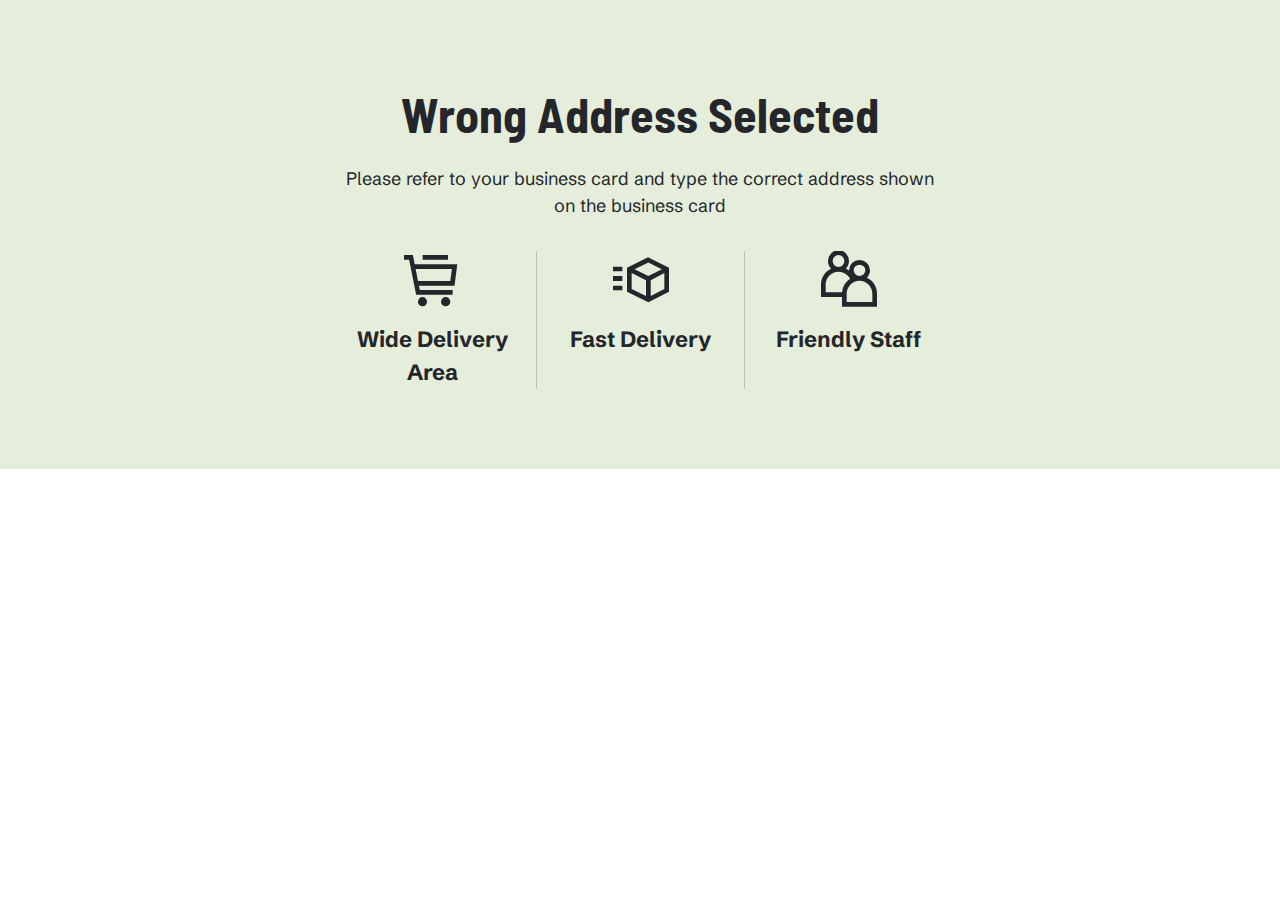
<file: page1.html>
<!DOCTYPE html>
<html  >
<head>
  
  <meta charset="UTF-8">
  <meta http-equiv="X-UA-Compatible" content="IE=edge">
  
  <meta name="viewport" content="width=device-width, initial-scale=1, minimum-scale=1">
  <link rel="shortcut icon" href="assets/images/logo5.png" type="image/x-icon">
  <meta name="description" content="">
  
  
  <title>Wrong Address</title>
  <link rel="stylesheet" href="assets/web/assets/mobirise-icons2/mobirise2.css">
  <link rel="stylesheet" href="assets/bootstrap/css/bootstrap.min.css">
  <link rel="stylesheet" href="assets/bootstrap/css/bootstrap-grid.min.css">
  <link rel="stylesheet" href="assets/bootstrap/css/bootstrap-reboot.min.css">
  <link rel="stylesheet" href="assets/popup-overlay-plugin/style.css">
      <link rel="stylesheet" href="assets/theme/css/style.css">
  <link rel="preload" href="https://fonts.googleapis.com/css?family=Barlow+Semi+Condensed:100,100i,200,200i,300,300i,400,400i,500,500i,600,600i,700,700i,800,800i,900,900i&display=swap" as="style" onload="this.onload=null;this.rel='stylesheet'">
  <noscript><link rel="stylesheet" href="https://fonts.googleapis.com/css?family=Barlow+Semi+Condensed:100,100i,200,200i,300,300i,400,400i,500,500i,600,600i,700,700i,800,800i,900,900i&display=swap"></noscript>
  <link rel="preload" href="https://fonts.googleapis.com/css?family=Schibsted+Grotesk:400,500,600,700,800,900,400i,500i,600i,700i,800i,900i&display=swap" as="style" onload="this.onload=null;this.rel='stylesheet'">
  <noscript><link rel="stylesheet" href="https://fonts.googleapis.com/css?family=Schibsted+Grotesk:400,500,600,700,800,900,400i,500i,600i,700i,800i,900i&display=swap"></noscript>
  <link rel="preload" as="style" href="assets/mobirise/css/mbr-additional.css"><link rel="stylesheet" href="assets/mobirise/css/mbr-additional.css" type="text/css">

  
  
  
</head>
<body>
  
  <section data-bs-version="5.1" class="features2 shopm5 cid-tUQjmRnJy4" id="afeatures2-7">
    

    
    
    <div class="container-fluid">
        <div class="row justify-content-center">
            <div class="col-text">
                
                <h5 class="mbr-section-subtitle mbr-fonts-style align-center mb-0 mb-0 display-2"><strong>Wrong Address Selected</strong></h5>
                <p class="mbr-text mbr-fonts-style align-center mb-0 mb-0 display-7">
                    Please refer to your business card and type the correct address shown on the business card</p>
                <div class="cards row justify-content-center">
                    <div class="card col-12 col-lg-4">
                        <div class="card-wrapper">
                            <div class="iconfont-wrapper">
                                <span class="mbr-iconfont mobi-mbri-cart-full mobi-mbri"></span>
                            </div>
                            <h5 class="card-title mbr-fonts-style align-center mb-0 display-4"><strong>Wide Delivery Area</strong></h5>
                        </div>
                    </div>
                    <div class="card col-12 col-lg-4">
                        <div class="card-wrapper">
                            <div class="iconfont-wrapper">
                                <span class="mbr-iconfont mobi-mbri-delivery mobi-mbri"></span>
                            </div>
                            <h5 class="card-title mbr-fonts-style align-center mb-0 display-4"><strong>Fast Delivery</strong>
                            </h5>
                        </div>
                    </div>
                    <div class="card col-12 col-lg-4">
                        <div class="card-wrapper">
                            <div class="iconfont-wrapper">
                                <span class="mbr-iconfont mobi-mbri-users mobi-mbri"></span>
                            </div>
                            <h5 class="card-title mbr-fonts-style align-center mb-0 display-4"><strong>Friendly Staff</strong>
                            </h5>
                        </div>
                    </div>
                </div>
            </div>
        </div>

    </div>
</section>


<script src="assets/bootstrap/js/bootstrap.bundle.min.js"></script>
  <script src="assets/smoothscroll/smooth-scroll.js"></script>
  <script src="assets/ytplayer/index.js"></script>
          <script src="assets/theme/js/script.js"></script>
    
  
</body>
</html>
</file>
<file: assets/web/assets/mobirise-icons2/mobirise2.css>
@font-face {
  font-family: 'Moririse2';
  font-display: swap;
  src:  url('mobirise2.eot?f2bix4');
  src:  url('mobirise2.eot?f2bix4#iefix') format('embedded-opentype'),
    url('mobirise2.ttf?f2bix4') format('truetype'),
    url('mobirise2.woff?f2bix4') format('woff'),
    url('mobirise2.svg?f2bix4#mobirise2') format('svg');
  font-weight: normal;
  font-style: normal;
}

[class^="mobi-"], [class*=" mobi-"] {
  /* use !important to prevent issues with browser extensions that change fonts */
  font-family: 'Moririse2' !important;
  speak: none;
  font-style: normal;
  font-weight: normal;
  font-variant: normal;
  text-transform: none;
  line-height: 1;

  /* Better Font Rendering =========== */
  -webkit-font-smoothing: antialiased;
  -moz-osx-font-smoothing: grayscale;
}

.mobi-mbri-add-submenu:before {
  content: "\e900";
}
.mobi-mbri-alert:before {
  content: "\e901";
}
.mobi-mbri-align-center:before {
  content: "\e902";
}
.mobi-mbri-align-justify:before {
  content: "\e903";
}
.mobi-mbri-align-left:before {
  content: "\e904";
}
.mobi-mbri-align-right:before {
  content: "\e905";
}
.mobi-mbri-android:before {
  content: "\e906";
}
.mobi-mbri-apple:before {
  content: "\e907";
}
.mobi-mbri-arrow-down:before {
  content: "\e908";
}
.mobi-mbri-arrow-next:before {
  content: "\e909";
}
.mobi-mbri-arrow-prev:before {
  content: "\e90a";
}
.mobi-mbri-arrow-up:before {
  content: "\e90b";
}
.mobi-mbri-bold:before {
  content: "\e90c";
}
.mobi-mbri-bookmark:before {
  content: "\e90d";
}
.mobi-mbri-bootstrap:before {
  content: "\e90e";
}
.mobi-mbri-briefcase:before {
  content: "\e90f";
}
.mobi-mbri-browse:before {
  content: "\e910";
}
.mobi-mbri-bulleted-list:before {
  content: "\e911";
}
.mobi-mbri-calendar:before {
  content: "\e912";
}
.mobi-mbri-camera:before {
  content: "\e913";
}
.mobi-mbri-cart-add:before {
  content: "\e914";
}
.mobi-mbri-cart-full:before {
  content: "\e915";
}
.mobi-mbri-cash:before {
  content: "\e916";
}
.mobi-mbri-change-style:before {
  content: "\e917";
}
.mobi-mbri-chat:before {
  content: "\e918";
}
.mobi-mbri-clock:before {
  content: "\e919";
}
.mobi-mbri-close:before {
  content: "\e91a";
}
.mobi-mbri-cloud:before {
  content: "\e91b";
}
.mobi-mbri-code:before {
  content: "\e91c";
}
.mobi-mbri-contact-form:before {
  content: "\e91d";
}
.mobi-mbri-credit-card:before {
  content: "\e91e";
}
.mobi-mbri-cursor-click:before {
  content: "\e91f";
}
.mobi-mbri-cust-feedback:before {
  content: "\e920";
}
.mobi-mbri-database:before {
  content: "\e921";
}
.mobi-mbri-delivery:before {
  content: "\e922";
}
.mobi-mbri-desktop:before {
  content: "\e923";
}
.mobi-mbri-devices:before {
  content: "\e924";
}
.mobi-mbri-down:before {
  content: "\e925";
}
.mobi-mbri-download-2:before {
  content: "\e926";
}
.mobi-mbri-download:before {
  content: "\e927";
}
.mobi-mbri-drag-n-drop-2:before {
  content: "\e928";
}
.mobi-mbri-drag-n-drop:before {
  content: "\e929";
}
.mobi-mbri-edit-2:before {
  content: "\e92a";
}
.mobi-mbri-edit:before {
  content: "\e92b";
}
.mobi-mbri-error:before {
  content: "\e92c";
}
.mobi-mbri-extension:before {
  content: "\e92d";
}
.mobi-mbri-features:before {
  content: "\e92e";
}
.mobi-mbri-file:before {
  content: "\e92f";
}
.mobi-mbri-flag:before {
  content: "\e930";
}
.mobi-mbri-folder:before {
  content: "\e931";
}
.mobi-mbri-gift:before {
  content: "\e932";
}
.mobi-mbri-github:before {
  content: "\e933";
}
.mobi-mbri-globe-2:before {
  content: "\e934";
}
.mobi-mbri-globe:before {
  content: "\e935";
}
.mobi-mbri-growing-chart:before {
  content: "\e936";
}
.mobi-mbri-hearth:before {
  content: "\e937";
}
.mobi-mbri-help:before {
  content: "\e938";
}
.mobi-mbri-home:before {
  content: "\e939";
}
.mobi-mbri-hot-cup:before {
  content: "\e93a";
}
.mobi-mbri-idea:before {
  content: "\e93b";
}
.mobi-mbri-image-gallery:before {
  content: "\e93c";
}
.mobi-mbri-image-slider:before {
  content: "\e93d";
}
.mobi-mbri-info:before {
  content: "\e93e";
}
.mobi-mbri-italic:before {
  content: "\e93f";
}
.mobi-mbri-key:before {
  content: "\e940";
}
.mobi-mbri-laptop:before {
  content: "\e941";
}
.mobi-mbri-layers:before {
  content: "\e942";
}
.mobi-mbri-left-right:before {
  content: "\e943";
}
.mobi-mbri-left:before {
  content: "\e944";
}
.mobi-mbri-letter:before {
  content: "\e945";
}
.mobi-mbri-like:before {
  content: "\e946";
}
.mobi-mbri-link:before {
  content: "\e947";
}
.mobi-mbri-lock:before {
  content: "\e948";
}
.mobi-mbri-login:before {
  content: "\e949";
}
.mobi-mbri-logout:before {
  content: "\e94a";
}
.mobi-mbri-magic-stick:before {
  content: "\e94b";
}
.mobi-mbri-map-pin:before {
  content: "\e94c";
}
.mobi-mbri-menu:before {
  content: "\e94d";
}
.mobi-mbri-mobile-2:before {
  content: "\e94e";
}
.mobi-mbri-mobile-horizontal:before {
  content: "\e94f";
}
.mobi-mbri-mobile:before {
  content: "\e950";
}
.mobi-mbri-mobirise:before {
  content: "\e951";
}
.mobi-mbri-more-horizontal:before {
  content: "\e952";
}
.mobi-mbri-more-vertical:before {
  content: "\e953";
}
.mobi-mbri-music:before {
  content: "\e954";
}
.mobi-mbri-new-file:before {
  content: "\e955";
}
.mobi-mbri-numbered-list:before {
  content: "\e956";
}
.mobi-mbri-opened-folder:before {
  content: "\e957";
}
.mobi-mbri-pages:before {
  content: "\e958";
}
.mobi-mbri-paper-plane:before {
  content: "\e959";
}
.mobi-mbri-paperclip:before {
  content: "\e95a";
}
.mobi-mbri-phone:before {
  content: "\e95b";
}
.mobi-mbri-photo:before {
  content: "\e95c";
}
.mobi-mbri-photos:before {
  content: "\e95d";
}
.mobi-mbri-pin:before {
  content: "\e95e";
}
.mobi-mbri-play:before {
  content: "\e95f";
}
.mobi-mbri-plus:before {
  content: "\e960";
}
.mobi-mbri-preview:before {
  content: "\e961";
}
.mobi-mbri-print:before {
  content: "\e962";
}
.mobi-mbri-protect:before {
  content: "\e963";
}
.mobi-mbri-question:before {
  content: "\e964";
}
.mobi-mbri-quote-left:before {
  content: "\e965";
}
.mobi-mbri-quote-right:before {
  content: "\e966";
}
.mobi-mbri-redo:before {
  content: "\e967";
}
.mobi-mbri-refresh:before {
  content: "\e968";
}
.mobi-mbri-responsive-2:before {
  content: "\e969";
}
.mobi-mbri-responsive:before {
  content: "\e96a";
}
.mobi-mbri-right:before {
  content: "\e96b";
}
.mobi-mbri-rocket:before {
  content: "\e96c";
}
.mobi-mbri-sad-face:before {
  content: "\e96d";
}
.mobi-mbri-sale:before {
  content: "\e96e";
}
.mobi-mbri-save:before {
  content: "\e96f";
}
.mobi-mbri-search:before {
  content: "\e970";
}
.mobi-mbri-setting-2:before {
  content: "\e971";
}
.mobi-mbri-setting-3:before {
  content: "\e972";
}
.mobi-mbri-setting:before {
  content: "\e973";
}
.mobi-mbri-share:before {
  content: "\e974";
}
.mobi-mbri-shopping-bag:before {
  content: "\e975";
}
.mobi-mbri-shopping-basket:before {
  content: "\e976";
}
.mobi-mbri-shopping-cart:before {
  content: "\e977";
}
.mobi-mbri-sites:before {
  content: "\e978";
}
.mobi-mbri-smile-face:before {
  content: "\e979";
}
.mobi-mbri-speed:before {
  content: "\e97a";
}
.mobi-mbri-star:before {
  content: "\e97b";
}
.mobi-mbri-success:before {
  content: "\e97c";
}
.mobi-mbri-sun:before {
  content: "\e97d";
}
.mobi-mbri-sun2:before {
  content: "\e97e";
}
.mobi-mbri-tablet-vertical:before {
  content: "\e97f";
}
.mobi-mbri-tablet:before {
  content: "\e980";
}
.mobi-mbri-target:before {
  content: "\e981";
}
.mobi-mbri-timer:before {
  content: "\e982";
}
.mobi-mbri-to-ftp:before {
  content: "\e983";
}
.mobi-mbri-to-local-drive:before {
  content: "\e984";
}
.mobi-mbri-touch-swipe:before {
  content: "\e985";
}
.mobi-mbri-touch:before {
  content: "\e986";
}
.mobi-mbri-trash:before {
  content: "\e987";
}
.mobi-mbri-underline:before {
  content: "\e988";
}
.mobi-mbri-undo:before {
  content: "\e989";
}
.mobi-mbri-unlink:before {
  content: "\e98a";
}
.mobi-mbri-unlock:before {
  content: "\e98b";
}
.mobi-mbri-up-down:before {
  content: "\e98c";
}
.mobi-mbri-up:before {
  content: "\e98d";
}
.mobi-mbri-update:before {
  content: "\e98e";
}
.mobi-mbri-upload-2:before {
  content: "\e98f";
}
.mobi-mbri-upload:before {
  content: "\e990";
}
.mobi-mbri-user-2:before {
  content: "\e991";
}
.mobi-mbri-user:before {
  content: "\e992";
}
.mobi-mbri-users:before {
  content: "\e993";
}
.mobi-mbri-video-play:before {
  content: "\e994";
}
.mobi-mbri-video:before {
  content: "\e995";
}
.mobi-mbri-watch:before {
  content: "\e996";
}
.mobi-mbri-website-theme-2:before {
  content: "\e997";
}
.mobi-mbri-website-theme:before {
  content: "\e998";
}
.mobi-mbri-wifi:before {
  content: "\e999";
}
.mobi-mbri-windows:before {
  content: "\e99a";
}
.mobi-mbri-zoom-in:before {
  content: "\e99b";
}
.mobi-mbri-zoom-out:before {
  content: "\e99c";
}
</file>
<file: assets/popup-overlay-plugin/style.css>
html.is-builder .modal-backdrop.show {
    display: none !important;
}
</file>
<file: assets/theme/css/style.css>
@charset "UTF-8";
section {
  background-color: #ffffff;
}

body {
  font-style: normal;
  line-height: 1.5;
  font-weight: 400;
  color: #232323;
  position: relative;
}

button {
  background-color: transparent;
  border-color: transparent;
}

section,
.container,
.container-fluid {
  position: relative;
  word-wrap: break-word;
}

a.mbr-iconfont:hover {
  text-decoration: none;
}

.article .lead p,
.article .lead ul,
.article .lead ol,
.article .lead pre,
.article .lead blockquote {
  margin-bottom: 0;
}

a {
  font-style: normal;
  font-weight: 400;
  cursor: pointer;
}
a, a:hover {
  text-decoration: none;
}

.mbr-section-title {
  font-style: normal;
  line-height: 1.3;
}

.mbr-section-subtitle {
  line-height: 1.3;
}

.mbr-text {
  font-style: normal;
  line-height: 1.7;
}

h1,
h2,
h3,
h4,
h5,
h6,
.display-1,
.display-2,
.display-4,
.display-5,
.display-7,
span,
p,
a {
  line-height: 1;
  word-break: break-word;
  word-wrap: break-word;
  font-weight: 400;
}

b,
strong {
  font-weight: bold;
}

input:-webkit-autofill, input:-webkit-autofill:hover, input:-webkit-autofill:focus, input:-webkit-autofill:active {
  transition-delay: 9999s;
  -webkit-transition-property: background-color, color;
  transition-property: background-color, color;
}

textarea[type=hidden] {
  display: none;
}

section {
  background-position: 50% 50%;
  background-repeat: no-repeat;
  background-size: cover;
}
section .mbr-background-video,
section .mbr-background-video-preview {
  position: absolute;
  bottom: 0;
  left: 0;
  right: 0;
  top: 0;
}

.hidden {
  visibility: hidden;
}

.mbr-z-index20 {
  z-index: 20;
}

/*! Base colors */
.mbr-white {
  color: #ffffff;
}

.mbr-black {
  color: #111111;
}

.mbr-bg-white {
  background-color: #ffffff;
}

.mbr-bg-black {
  background-color: #000000;
}

/*! Text-aligns */
.align-left {
  text-align: left;
}

.align-center {
  text-align: center;
}

.align-right {
  text-align: right;
}

/*! Font-weight  */
.mbr-light {
  font-weight: 300;
}

.mbr-regular {
  font-weight: 400;
}

.mbr-semibold {
  font-weight: 500;
}

.mbr-bold {
  font-weight: 700;
}

/*! Media  */
.media-content {
  flex-basis: 100%;
}

.media-container-row {
  display: flex;
  flex-direction: row;
  flex-wrap: wrap;
  justify-content: center;
  align-content: center;
  align-items: start;
}
.media-container-row .media-size-item {
  width: 400px;
}

.media-container-column {
  display: flex;
  flex-direction: column;
  flex-wrap: wrap;
  justify-content: center;
  align-content: center;
  align-items: stretch;
}
.media-container-column > * {
  width: 100%;
}

@media (min-width: 992px) {
  .media-container-row {
    flex-wrap: nowrap;
  }
}
figure {
  margin-bottom: 0;
  overflow: hidden;
}

figure[mbr-media-size] {
  transition: width 0.1s;
}

img,
iframe {
  display: block;
  width: 100%;
}

.card {
  background-color: transparent;
  border: none;
}

.card-box {
  width: 100%;
}

.card-img {
  text-align: center;
  flex-shrink: 0;
  -webkit-flex-shrink: 0;
}

.media {
  max-width: 100%;
  margin: 0 auto;
}

.mbr-figure {
  align-self: center;
}

.media-container > div {
  max-width: 100%;
}

.mbr-figure img,
.card-img img {
  width: 100%;
}

@media (max-width: 991px) {
  .media-size-item {
    width: auto !important;
  }

  .media {
    width: auto;
  }

  .mbr-figure {
    width: 100% !important;
  }
}
/*! Buttons */
.mbr-section-btn {
  margin-left: -0.6rem;
  margin-right: -0.6rem;
  font-size: 0;
}

.btn {
  font-weight: 600;
  border-width: 1px;
  font-style: normal;
  margin: 0.6rem 0.6rem;
  white-space: normal;
  transition: all 0.2s ease-in-out;
  display: inline-flex;
  align-items: center;
  justify-content: center;
  word-break: break-word;
}

.btn-sm {
  font-weight: 600;
  letter-spacing: 0px;
  transition: all 0.3s ease-in-out;
}

.btn-md {
  font-weight: 600;
  letter-spacing: 0px;
  transition: all 0.3s ease-in-out;
}

.btn-lg {
  font-weight: 600;
  letter-spacing: 0px;
  transition: all 0.3s ease-in-out;
}

.btn-form {
  margin: 0;
}
.btn-form:hover {
  cursor: pointer;
}

nav .mbr-section-btn {
  margin-left: 0rem;
  margin-right: 0rem;
}

/*! Btn icon margin */
.btn .mbr-iconfont,
.btn.btn-sm .mbr-iconfont {
  order: 1;
  cursor: pointer;
  margin-left: 0.5rem;
  vertical-align: sub;
}

.btn.btn-md .mbr-iconfont,
.btn.btn-md .mbr-iconfont {
  margin-left: 0.8rem;
}

.mbr-regular {
  font-weight: 400;
}

.mbr-semibold {
  font-weight: 500;
}

.mbr-bold {
  font-weight: 700;
}

[type=submit] {
  -webkit-appearance: none;
}

/*! Full-screen */
.mbr-fullscreen .mbr-overlay {
  min-height: 100vh;
}

.mbr-fullscreen {
  display: flex;
  display: -moz-flex;
  display: -ms-flex;
  display: -o-flex;
  align-items: center;
  min-height: 100vh;
  padding-top: 3rem;
  padding-bottom: 3rem;
}

/*! Map */
.map {
  height: 25rem;
  position: relative;
}
.map iframe {
  width: 100%;
  height: 100%;
}

/*! Scroll to top arrow */
.mbr-arrow-up {
  bottom: 25px;
  right: 90px;
  position: fixed;
  text-align: right;
  z-index: 5000;
  color: #ffffff;
  font-size: 22px;
}

.mbr-arrow-up a {
  background: rgba(0, 0, 0, 0.2);
  border-radius: 50%;
  color: #fff;
  display: inline-block;
  height: 60px;
  width: 60px;
  border: 2px solid #fff;
  outline-style: none !important;
  position: relative;
  text-decoration: none;
  transition: all 0.3s ease-in-out;
  cursor: pointer;
  text-align: center;
}
.mbr-arrow-up a:hover {
  background-color: rgba(0, 0, 0, 0.4);
}
.mbr-arrow-up a i {
  line-height: 60px;
}

.mbr-arrow-up-icon {
  display: block;
  color: #fff;
}

.mbr-arrow-up-icon::before {
  content: "›";
  display: inline-block;
  font-family: serif;
  font-size: 22px;
  line-height: 1;
  font-style: normal;
  position: relative;
  top: 6px;
  left: -4px;
  transform: rotate(-90deg);
}

/*! Arrow Down */
.mbr-arrow {
  position: absolute;
  bottom: 45px;
  left: 50%;
  width: 60px;
  height: 60px;
  cursor: pointer;
  background-color: rgba(80, 80, 80, 0.5);
  border-radius: 50%;
  transform: translateX(-50%);
}
@media (max-width: 767px) {
  .mbr-arrow {
    display: none;
  }
}
.mbr-arrow > a {
  display: inline-block;
  text-decoration: none;
  outline-style: none;
  -webkit-animation: arrowdown 1.7s ease-in-out infinite;
          animation: arrowdown 1.7s ease-in-out infinite;
  color: #ffffff;
}
.mbr-arrow > a > i {
  position: absolute;
  top: -2px;
  left: 15px;
  font-size: 2rem;
}

#scrollToTop a i::before {
  content: "";
  position: absolute;
  display: block;
  border-bottom: 2.5px solid #fff;
  border-left: 2.5px solid #fff;
  width: 27.8%;
  height: 27.8%;
  left: 50%;
  top: 51%;
  transform: translateY(-30%) translateX(-50%) rotate(135deg);
}

@keyframes arrowdown {
  0% {
    transform: translateY(0px);
  }
  50% {
    transform: translateY(-5px);
  }
  100% {
    transform: translateY(0px);
  }
}
@-webkit-keyframes arrowdown {
  0% {
    transform: translateY(0px);
  }
  50% {
    transform: translateY(-5px);
  }
  100% {
    transform: translateY(0px);
  }
}
@media (max-width: 500px) {
  .mbr-arrow-up {
    left: 0;
    right: 0;
    text-align: center;
  }
}
/*Gradients animation*/
@keyframes gradient-animation {
  from {
    background-position: 0% 100%;
    -webkit-animation-timing-function: ease-in-out;
            animation-timing-function: ease-in-out;
  }
  to {
    background-position: 100% 0%;
    -webkit-animation-timing-function: ease-in-out;
            animation-timing-function: ease-in-out;
  }
}
@-webkit-keyframes gradient-animation {
  from {
    background-position: 0% 100%;
    -webkit-animation-timing-function: ease-in-out;
            animation-timing-function: ease-in-out;
  }
  to {
    background-position: 100% 0%;
    -webkit-animation-timing-function: ease-in-out;
            animation-timing-function: ease-in-out;
  }
}
.bg-gradient {
  background-size: 200% 200%;
  animation: gradient-animation 5s infinite alternate;
  -webkit-animation: gradient-animation 5s infinite alternate;
}

.menu .navbar-brand {
  display: -webkit-flex;
}
.menu .navbar-brand span {
  display: flex;
  display: -webkit-flex;
}
.menu .navbar-brand .navbar-caption-wrap {
  display: -webkit-flex;
}
.menu .navbar-brand .navbar-logo img {
  display: -webkit-flex;
  width: auto;
}
@media (min-width: 768px) and (max-width: 991px) {
  .menu .navbar-toggleable-sm .navbar-nav {
    display: -ms-flexbox;
  }
}
@media (max-width: 991px) {
  .menu .navbar-collapse {
    max-height: 93.5vh;
  }
  .menu .navbar-collapse.show {
    overflow: auto;
  }
}
@media (min-width: 992px) {
  .menu .navbar-nav.nav-dropdown {
    display: -webkit-flex;
  }
  .menu .navbar-toggleable-sm .navbar-collapse {
    display: -webkit-flex !important;
  }
  .menu .collapsed .navbar-collapse {
    max-height: 93.5vh;
  }
  .menu .collapsed .navbar-collapse.show {
    overflow: auto;
  }
}
@media (max-width: 767px) {
  .menu .navbar-collapse {
    max-height: 80vh;
  }
}

.nav-link .mbr-iconfont {
  margin-right: 0.5rem;
}

.navbar {
  display: -webkit-flex;
  -webkit-flex-wrap: wrap;
  -webkit-align-items: center;
  -webkit-justify-content: space-between;
}

.navbar-collapse {
  -webkit-flex-basis: 100%;
  -webkit-flex-grow: 1;
  -webkit-align-items: center;
}

.nav-dropdown .link {
  padding: 0.667em 1.667em !important;
  margin: 0 !important;
}

.nav {
  display: -webkit-flex;
  -webkit-flex-wrap: wrap;
}

.row {
  display: -webkit-flex;
  -webkit-flex-wrap: wrap;
}

.justify-content-center {
  -webkit-justify-content: center;
}

.form-inline {
  display: -webkit-flex;
}

.card-wrapper {
  -webkit-flex: 1;
}

.carousel-control {
  z-index: 10;
  display: -webkit-flex;
}

.carousel-controls {
  display: -webkit-flex;
}

.media {
  display: -webkit-flex;
}

.form-group:focus {
  outline: none;
}

.jq-selectbox__select {
  padding: 7px 0;
  position: relative;
}

.jq-selectbox__dropdown {
  overflow: hidden;
  border-radius: 10px;
  position: absolute;
  top: 100%;
  left: 0 !important;
  width: 100% !important;
}

.jq-selectbox__trigger-arrow {
  right: 0;
  transform: translateY(-50%);
}

.jq-selectbox li {
  padding: 1.07em 0.5em;
}

input[type=range] {
  padding-left: 0 !important;
  padding-right: 0 !important;
}

.modal-dialog,
.modal-content {
  height: 100%;
}

.modal-dialog .carousel-inner {
  height: calc(100vh - 1.75rem);
}
@media (max-width: 575px) {
  .modal-dialog .carousel-inner {
    height: calc(100vh - 1rem);
  }
}

.carousel-item {
  text-align: center;
}

.carousel-item img {
  margin: auto;
}

.navbar-toggler {
  align-self: flex-start;
  padding: 0.25rem 0.75rem;
  font-size: 1.25rem;
  line-height: 1;
  background: transparent;
  border: 1px solid transparent;
  border-radius: 0.25rem;
}

.navbar-toggler:focus,
.navbar-toggler:hover {
  text-decoration: none;
  box-shadow: none;
}

.navbar-toggler-icon {
  display: inline-block;
  width: 1.5em;
  height: 1.5em;
  vertical-align: middle;
  content: "";
  background: no-repeat center center;
  background-size: 100% 100%;
}

.navbar-toggler-left {
  position: absolute;
  left: 1rem;
}

.navbar-toggler-right {
  position: absolute;
  right: 1rem;
}

.card-img {
  width: auto;
}

.menu .navbar.collapsed:not(.beta-menu) {
  flex-direction: column;
}

.carousel-item.active,
.carousel-item-next,
.carousel-item-prev {
  display: flex;
}

.note-air-layout .dropup .dropdown-menu,
.note-air-layout .navbar-fixed-bottom .dropdown .dropdown-menu {
  bottom: initial !important;
}

html,
body {
  height: auto;
  min-height: 100vh;
}

.dropup .dropdown-toggle::after {
  display: none;
}

.form-asterisk {
  font-family: initial;
  position: absolute;
  top: -2px;
  font-weight: normal;
}

.form-control-label {
  position: relative;
  cursor: pointer;
  margin-bottom: 0.357em;
  padding: 0;
}

.alert {
  color: #ffffff;
  border-radius: 0;
  border: 0;
  font-size: 1.1rem;
  line-height: 1.5;
  margin-bottom: 1.875rem;
  padding: 1.25rem;
  position: relative;
  text-align: center;
}
.alert.alert-form::after {
  background-color: inherit;
  bottom: -7px;
  content: "";
  display: block;
  height: 14px;
  left: 50%;
  margin-left: -7px;
  position: absolute;
  transform: rotate(45deg);
  width: 14px;
}

.form-control {
  background-color: #ffffff;
  background-clip: border-box;
  color: #232323;
  line-height: 1rem !important;
  height: auto;
  padding: 0.6rem 1.2rem;
  transition: border-color 0.25s ease 0s;
  border: 1px solid transparent !important;
  border-radius: 4px;
  box-shadow: rgba(0, 0, 0, 0.07) 0px 1px 1px 0px, rgba(0, 0, 0, 0.07) 0px 1px 3px 0px, rgba(0, 0, 0, 0.03) 0px 0px 0px 1px;
}
.form-active .form-control:invalid {
  border-color: red;
}

form .row {
  margin-left: -0.6rem;
  margin-right: -0.6rem;
}
form .row [class*=col] {
  padding-left: 0.6rem;
  padding-right: 0.6rem;
}

form .mbr-section-btn {
  margin: 0;
  padding-left: 0.6rem;
  padding-right: 0.6rem;
}

form .btn {
  display: flex;
  padding: 0.6rem 1.2rem;
  margin: 0;
}

form .form-check-input {
  margin-top: 0.5;
}

textarea.form-control {
  line-height: 1.5rem !important;
}

.form-group {
  margin-bottom: 1.2rem;
}

.form-control,
form .btn {
  min-height: 48px;
}

.gdpr-block label span.textGDPR input[name=gdpr] {
  top: 7px;
}

.form-control:focus {
  box-shadow: none;
}

:focus {
  outline: none;
}

.mbr-overlay {
  background-color: #000;
  bottom: 0;
  left: 0;
  opacity: 0.5;
  position: absolute;
  right: 0;
  top: 0;
  z-index: 0;
  pointer-events: none;
}

blockquote {
  font-style: italic;
  padding: 3rem;
  font-size: 1.09rem;
  position: relative;
  border-left: 3px solid;
}

ul,
ol,
pre,
blockquote {
  margin-bottom: 2.3125rem;
}

.mt-4 {
  margin-top: 2rem !important;
}

.mb-4 {
  margin-bottom: 2rem !important;
}

@media (min-width: 992px) {
  .container {
    padding-left: 16px;
    padding-right: 16px;
  }

  .row {
    margin-left: -16px;
    margin-right: -16px;
  }
  .row > [class*=col] {
    padding-left: 16px;
    padding-right: 16px;
  }
}
@media (min-width: 768px) {
  .container-fluid {
    padding-left: 32px;
    padding-right: 32px;
  }
}
@media (min-width: 768px) and (max-width: 991px) {
  .mbr-container {
    padding-left: 32px;
    padding-right: 32px;
  }
}
@media (max-width: 767px) {
  .mbr-container {
    padding-left: 16px;
    padding-right: 16px;
  }
}
.card-wrapper,
.item-wrapper {
  overflow: hidden;
}

.app-video-wrapper > img {
  opacity: 1;
}

.item {
  position: relative;
}

.dropdown-menu .dropdown-menu {
  left: 100%;
}

.dropdown-item + .dropdown-menu {
  display: none;
}

.dropdown-item:hover + .dropdown-menu,
.dropdown-menu:hover {
  display: block;
}

@media (min-aspect-ratio: 16/9) {
  .mbr-video-foreground {
    height: 300% !important;
    top: -100% !important;
  }
}
@media (max-aspect-ratio: 16/9) {
  .mbr-video-foreground {
    width: 300% !important;
    left: -100% !important;
  }
}
</file>
<file: assets/mobirise/css/mbr-additional.css>
.btn {
  border-width: 2px;
}
body {
  font-family: Schibsted Grotesk;
}
.display-1 {
  font-family: 'Barlow Semi Condensed', sans-serif;
  font-size: 4.5rem;
  line-height: 1.1;
}
.display-1 > .mbr-iconfont {
  font-size: 5.625rem;
}
.display-2 {
  font-family: 'Barlow Semi Condensed', sans-serif;
  font-size: 3rem;
  line-height: 1.1;
}
.display-2 > .mbr-iconfont {
  font-size: 3.75rem;
}
.display-4 {
  font-family: 'Schibsted Grotesk', sans-serif;
  font-size: 1.375rem;
  line-height: 1.5;
}
.display-4 > .mbr-iconfont {
  font-size: 1.71875rem;
}
.display-5 {
  font-family: 'Barlow Semi Condensed', sans-serif;
  font-size: 1.75rem;
  line-height: 1.5;
}
.display-5 > .mbr-iconfont {
  font-size: 2.1875rem;
}
.display-7 {
  font-family: 'Schibsted Grotesk', sans-serif;
  font-size: 1.125rem;
  line-height: 1.5;
}
.display-7 > .mbr-iconfont {
  font-size: 1.40625rem;
}
/* ---- Fluid typography for mobile devices ---- */
/* 1.4 - font scale ratio ( bootstrap == 1.42857 ) */
/* 100vw - current viewport width */
/* (48 - 20)  48 == 48rem == 768px, 20 == 20rem == 320px(minimal supported viewport) */
/* 0.65 - min scale variable, may vary */
@media (max-width: 992px) {
  .display-1 {
    font-size: 3.6rem;
  }
}
@media (max-width: 768px) {
  .display-1 {
    font-size: 3.15rem;
    font-size: calc( 2.225rem + (4.5 - 2.225) * ((100vw - 20rem) / (48 - 20)));
    line-height: calc( 1.1 * (2.225rem + (4.5 - 2.225) * ((100vw - 20rem) / (48 - 20))));
  }
  .display-2 {
    font-size: 2.4rem;
    font-size: calc( 1.7rem + (3 - 1.7) * ((100vw - 20rem) / (48 - 20)));
    line-height: calc( 1.3 * (1.7rem + (3 - 1.7) * ((100vw - 20rem) / (48 - 20))));
  }
  .display-4 {
    font-size: 1.1rem;
    font-size: calc( 1.13125rem + (1.375 - 1.13125) * ((100vw - 20rem) / (48 - 20)));
    line-height: calc( 1.4 * (1.13125rem + (1.375 - 1.13125) * ((100vw - 20rem) / (48 - 20))));
  }
  .display-5 {
    font-size: 1.4rem;
    font-size: calc( 1.2625rem + (1.75 - 1.2625) * ((100vw - 20rem) / (48 - 20)));
    line-height: calc( 1.4 * (1.2625rem + (1.75 - 1.2625) * ((100vw - 20rem) / (48 - 20))));
  }
  .display-7 {
    font-size: 0.9rem;
    font-size: calc( 1.04375rem + (1.125 - 1.04375) * ((100vw - 20rem) / (48 - 20)));
    line-height: calc( 1.4 * (1.04375rem + (1.125 - 1.04375) * ((100vw - 20rem) / (48 - 20))));
  }
}
/* Buttons */
.btn {
  padding: 0.6rem 1.2rem;
  border-radius: 4px;
}
.btn-sm {
  padding: 0.6rem 1.2rem;
  border-radius: 4px;
}
.btn-md {
  padding: 0.6rem 1.2rem;
  border-radius: 4px;
}
.btn-lg {
  padding: 1rem 2.6rem;
  border-radius: 4px;
}
.bg-primary {
  background-color: #b79b6c !important;
}
.bg-success {
  background-color: #bdcdc6 !important;
}
.bg-info {
  background-color: #e7d8d6 !important;
}
.bg-warning {
  background-color: #c08598 !important;
}
.bg-danger {
  background-color: #33363b !important;
}
.btn-primary,
.btn-primary:active {
  background-color: #b79b6c !important;
  border: none  !important;
  color: #ffffff !important;
  box-shadow: none !important;
  font-weight: 700 !important;
}
.btn-primary:hover,
.btn-primary:focus,
.btn-primary.focus,
.btn-primary.active {
  color: #ffffff !important;
  background-color: #896f43 !important;
  border: none  !important;
  box-shadow: none !important;
}
.btn-primary.disabled,
.btn-primary:disabled {
  color: #ffffff !important;
  background-color: #896f43 !important;
  border-color: #896f43 !important;
}
.btn-secondary,
.btn-secondary:active {
  background-color: #e4eedb !important;
  border: none  !important;
  color: #638941 !important;
  box-shadow: none !important;
  font-weight: 700 !important;
}
.btn-secondary:hover,
.btn-secondary:focus,
.btn-secondary.focus,
.btn-secondary.active {
  color: #ffffff !important;
  background-color: #b8d2a0 !important;
  border: none  !important;
  box-shadow: none !important;
}
.btn-secondary.disabled,
.btn-secondary:disabled {
  color: #638941 !important;
  background-color: #b8d2a0 !important;
  border-color: #b8d2a0 !important;
}
.btn-info,
.btn-info:active {
  background-color: #e7d8d6 !important;
  border: none  !important;
  color: #784c46 !important;
  box-shadow: none !important;
  font-weight: 700 !important;
}
.btn-info:hover,
.btn-info:focus,
.btn-info.focus,
.btn-info.active {
  color: #ffffff !important;
  background-color: #c7a49f !important;
  border: none  !important;
  box-shadow: none !important;
}
.btn-info.disabled,
.btn-info:disabled {
  color: #784c46 !important;
  background-color: #c7a49f !important;
  border-color: #c7a49f !important;
}
.btn-success,
.btn-success:active {
  background-color: #bdcdc6 !important;
  border: none  !important;
  color: #ffffff !important;
  box-shadow: none !important;
  font-weight: 700 !important;
}
.btn-success:hover,
.btn-success:focus,
.btn-success.focus,
.btn-success.active {
  color: #ffffff !important;
  background-color: #8ca89b !important;
  border: none  !important;
  box-shadow: none !important;
}
.btn-success.disabled,
.btn-success:disabled {
  color: #ffffff !important;
  background-color: #8ca89b !important;
  border-color: #8ca89b !important;
}
.btn-warning,
.btn-warning:active {
  background-color: #c08598 !important;
  border: none  !important;
  color: #ffffff !important;
  box-shadow: none !important;
  font-weight: 700 !important;
}
.btn-warning:hover,
.btn-warning:focus,
.btn-warning.focus,
.btn-warning.active {
  color: #ffffff !important;
  background-color: #9d516a !important;
  border: none  !important;
  box-shadow: none !important;
}
.btn-warning.disabled,
.btn-warning:disabled {
  color: #ffffff !important;
  background-color: #9d516a !important;
  border-color: #9d516a !important;
}
.btn-danger,
.btn-danger:active {
  background-color: #33363b !important;
  border: none  !important;
  color: #ffffff !important;
  box-shadow: none !important;
  font-weight: 700 !important;
}
.btn-danger:hover,
.btn-danger:focus,
.btn-danger.focus,
.btn-danger.active {
  color: #ffffff !important;
  background-color: #0b0b0c !important;
  border: none  !important;
  box-shadow: none !important;
}
.btn-danger.disabled,
.btn-danger:disabled {
  color: #ffffff !important;
  background-color: #0b0b0c !important;
  border-color: #0b0b0c !important;
}
.btn-white,
.btn-white:active {
  background-color: #efefef !important;
  border: none  !important;
  color: #707070 !important;
  box-shadow: none !important;
  font-weight: 700 !important;
}
.btn-white:hover,
.btn-white:focus,
.btn-white.focus,
.btn-white.active {
  color: #ffffff !important;
  background-color: #c4c4c4 !important;
  border: none  !important;
  box-shadow: none !important;
}
.btn-white.disabled,
.btn-white:disabled {
  color: #707070 !important;
  background-color: #c4c4c4 !important;
  border-color: #c4c4c4 !important;
}
.btn-black,
.btn-black:active {
  background-color: #010101 !important;
  border: none  !important;
  color: #ffffff !important;
  box-shadow: none !important;
  font-weight: 700 !important;
}
.btn-black:hover,
.btn-black:focus,
.btn-black.focus,
.btn-black.active {
  color: #ffffff !important;
  background-color: #000000 !important;
  border: none  !important;
  box-shadow: none !important;
}
.btn-black.disabled,
.btn-black:disabled {
  color: #ffffff !important;
  background-color: #000000 !important;
  border-color: #000000 !important;
}
.btn-primary-outline,
.btn-primary-outline:active {
  padding: 0 0.5rem 0 0 !important;
  background-color: transparent !important;
  min-height: auto !important;
  border: none;
  border-bottom: 2px solid #b79b6c;
  color: #b79b6c;
  border-radius: 0 !important;
}
.btn-primary-outline .mbr-iconfont,
.btn-primary-outline:active .mbr-iconfont {
  transition: 0.3s transform !important;
}
.btn-primary-outline:hover,
.btn-primary-outline:focus,
.btn-primary-outline.focus,
.btn-primary-outline.active {
  color: #896f43 !important;
  background-color: transparent!important;
  border-color: #896f43 !important;
  box-shadow: none!important;
}
.btn-primary-outline.disabled,
.btn-primary-outline:disabled {
  color: #ffffff !important;
  background-color: #b79b6c !important;
  border-color: #b79b6c !important;
}
.btn-secondary-outline,
.btn-secondary-outline:active {
  padding: 0 0.5rem 0 0 !important;
  background-color: transparent !important;
  min-height: auto !important;
  border: none;
  border-bottom: 2px solid #e4eedb;
  color: #e4eedb;
  border-radius: 0 !important;
}
.btn-secondary-outline .mbr-iconfont,
.btn-secondary-outline:active .mbr-iconfont {
  transition: 0.3s transform !important;
}
.btn-secondary-outline:hover,
.btn-secondary-outline:focus,
.btn-secondary-outline.focus,
.btn-secondary-outline.active {
  color: #b8d2a0 !important;
  background-color: transparent!important;
  border-color: #b8d2a0 !important;
  box-shadow: none!important;
}
.btn-secondary-outline.disabled,
.btn-secondary-outline:disabled {
  color: #638941 !important;
  background-color: #e4eedb !important;
  border-color: #e4eedb !important;
}
.btn-info-outline,
.btn-info-outline:active {
  padding: 0 0.5rem 0 0 !important;
  background-color: transparent !important;
  min-height: auto !important;
  border: none;
  border-bottom: 2px solid #e7d8d6;
  color: #e7d8d6;
  border-radius: 0 !important;
}
.btn-info-outline .mbr-iconfont,
.btn-info-outline:active .mbr-iconfont {
  transition: 0.3s transform !important;
}
.btn-info-outline:hover,
.btn-info-outline:focus,
.btn-info-outline.focus,
.btn-info-outline.active {
  color: #c7a49f !important;
  background-color: transparent!important;
  border-color: #c7a49f !important;
  box-shadow: none!important;
}
.btn-info-outline.disabled,
.btn-info-outline:disabled {
  color: #784c46 !important;
  background-color: #e7d8d6 !important;
  border-color: #e7d8d6 !important;
}
.btn-success-outline,
.btn-success-outline:active {
  padding: 0 0.5rem 0 0 !important;
  background-color: transparent !important;
  min-height: auto !important;
  border: none;
  border-bottom: 2px solid #bdcdc6;
  color: #bdcdc6;
  border-radius: 0 !important;
}
.btn-success-outline .mbr-iconfont,
.btn-success-outline:active .mbr-iconfont {
  transition: 0.3s transform !important;
}
.btn-success-outline:hover,
.btn-success-outline:focus,
.btn-success-outline.focus,
.btn-success-outline.active {
  color: #8ca89b !important;
  background-color: transparent!important;
  border-color: #8ca89b !important;
  box-shadow: none!important;
}
.btn-success-outline.disabled,
.btn-success-outline:disabled {
  color: #ffffff !important;
  background-color: #bdcdc6 !important;
  border-color: #bdcdc6 !important;
}
.btn-warning-outline,
.btn-warning-outline:active {
  padding: 0 0.5rem 0 0 !important;
  background-color: transparent !important;
  min-height: auto !important;
  border: none;
  border-bottom: 2px solid #c08598;
  color: #c08598;
  border-radius: 0 !important;
}
.btn-warning-outline .mbr-iconfont,
.btn-warning-outline:active .mbr-iconfont {
  transition: 0.3s transform !important;
}
.btn-warning-outline:hover,
.btn-warning-outline:focus,
.btn-warning-outline.focus,
.btn-warning-outline.active {
  color: #9d516a !important;
  background-color: transparent!important;
  border-color: #9d516a !important;
  box-shadow: none!important;
}
.btn-warning-outline.disabled,
.btn-warning-outline:disabled {
  color: #ffffff !important;
  background-color: #c08598 !important;
  border-color: #c08598 !important;
}
.btn-danger-outline,
.btn-danger-outline:active {
  padding: 0 0.5rem 0 0 !important;
  background-color: transparent !important;
  min-height: auto !important;
  border: none;
  border-bottom: 2px solid #33363b;
  color: #33363b;
  border-radius: 0 !important;
}
.btn-danger-outline .mbr-iconfont,
.btn-danger-outline:active .mbr-iconfont {
  transition: 0.3s transform !important;
}
.btn-danger-outline:hover,
.btn-danger-outline:focus,
.btn-danger-outline.focus,
.btn-danger-outline.active {
  color: #0b0b0c !important;
  background-color: transparent!important;
  border-color: #0b0b0c !important;
  box-shadow: none!important;
}
.btn-danger-outline.disabled,
.btn-danger-outline:disabled {
  color: #ffffff !important;
  background-color: #33363b !important;
  border-color: #33363b !important;
}
.btn-black-outline,
.btn-black-outline:active {
  padding: 0 0.5rem 0 0 !important;
  background-color: transparent !important;
  min-height: auto !important;
  border: none;
  border-bottom: 2px solid #010101;
  color: #010101;
  border-radius: 0 !important;
}
.btn-black-outline .mbr-iconfont,
.btn-black-outline:active .mbr-iconfont {
  transition: 0.3s transform !important;
}
.btn-black-outline:hover,
.btn-black-outline:focus,
.btn-black-outline.focus,
.btn-black-outline.active {
  color: #000000 !important;
  background-color: transparent!important;
  border-color: #000000 !important;
  box-shadow: none!important;
}
.btn-black-outline.disabled,
.btn-black-outline:disabled {
  color: #ffffff !important;
  background-color: #010101 !important;
  border-color: #010101 !important;
}
.btn-white-outline,
.btn-white-outline:active {
  padding: 0 0.5rem 0 0 !important;
  background-color: transparent !important;
  min-height: auto !important;
  border: none;
  border-bottom: 2px solid #efefef;
  color: #efefef;
  border-radius: 0 !important;
}
.btn-white-outline .mbr-iconfont,
.btn-white-outline:active .mbr-iconfont {
  transition: 0.3s transform !important;
}
.btn-white-outline:hover,
.btn-white-outline:focus,
.btn-white-outline.focus,
.btn-white-outline.active {
  color: #c4c4c4 !important;
  background-color: transparent!important;
  border-color: #c4c4c4 !important;
  box-shadow: none!important;
}
.btn-white-outline.disabled,
.btn-white-outline:disabled {
  color: #707070 !important;
  background-color: #efefef !important;
  border-color: #efefef !important;
}
.text-primary {
  color: #b79b6c !important;
}
.text-secondary {
  color: #e4eedb !important;
}
.text-success {
  color: #bdcdc6 !important;
}
.text-info {
  color: #e7d8d6 !important;
}
.text-warning {
  color: #c08598 !important;
}
.text-danger {
  color: #33363b !important;
}
.text-white {
  color: #FFFFFF !important;
}
.text-black {
  color: #24262b !important;
}
a.text-primary:hover,
a.text-primary:focus,
a.text-primary.active {
  color: #7f673e !important;
}
a.text-secondary:hover,
a.text-secondary:focus,
a.text-secondary.active {
  color: #b0cd96 !important;
}
a.text-success:hover,
a.text-success:focus,
a.text-success.active {
  color: #83a194 !important;
}
a.text-info:hover,
a.text-info:focus,
a.text-info.active {
  color: #c19b96 !important;
}
a.text-warning:hover,
a.text-warning:focus,
a.text-warning.active {
  color: #934c63 !important;
}
a.text-danger:hover,
a.text-danger:focus,
a.text-danger.active {
  color: #040404 !important;
}
a.text-white:hover,
a.text-white:focus,
a.text-white.active {
  color: #bcbcbc !important;
}
a.text-black:hover,
a.text-black:focus,
a.text-black.active {
  color: #000000 !important;
}
a[class*="text-"]:not(.nav-link):not(.dropdown-item):not([role]):not(.navbar-caption) {
  position: relative;
  background-image: transparent;
  background-size: 10000px 2px;
  background-repeat: no-repeat;
  background-position: 0px 1.2em;
  background-position: -10000px 1.2em;
}
a[class*="text-"]:not(.nav-link):not(.dropdown-item):not([role]):not(.navbar-caption):hover {
  transition: background-position 2s ease-in-out;
  background-image: linear-gradient(currentColor 50%, currentColor 50%);
  background-position: 0px 1.2em;
}
.nav-tabs .nav-link.active {
  color: #b79b6c;
}
.nav-tabs .nav-link:not(.active) {
  color: #24262b;
}
.alert-success {
  background-color: #70c770;
}
.alert-info {
  background-color: #e7d8d6;
}
.alert-warning {
  background-color: #c08598;
}
.alert-danger {
  background-color: #33363b;
}
.mbr-gallery-filter li.active .btn {
  background-color: #b79b6c;
  border-color: #b79b6c;
  color: #ffffff;
}
.mbr-gallery-filter li.active .btn:focus {
  box-shadow: none;
}
a,
a:hover {
  color: #b79b6c;
}
.mbr-plan-header.bg-primary .mbr-plan-subtitle,
.mbr-plan-header.bg-primary .mbr-plan-price-desc {
  color: #e1d5c2;
}
.mbr-plan-header.bg-success .mbr-plan-subtitle,
.mbr-plan-header.bg-success .mbr-plan-price-desc {
  color: #ffffff;
}
.mbr-plan-header.bg-info .mbr-plan-subtitle,
.mbr-plan-header.bg-info .mbr-plan-price-desc {
  color: #ffffff;
}
.mbr-plan-header.bg-warning .mbr-plan-subtitle,
.mbr-plan-header.bg-warning .mbr-plan-price-desc {
  color: #ebd9df;
}
.mbr-plan-header.bg-danger .mbr-plan-subtitle,
.mbr-plan-header.bg-danger .mbr-plan-price-desc {
  color: #a4a8b0;
}
/* Scroll to top button*/
.scrollToTop_wraper {
  display: none;
}
.form-control {
  font-family: 'Schibsted Grotesk', sans-serif;
  font-size: 1.375rem;
  line-height: 1.5;
  font-weight: 400;
}
.form-control > .mbr-iconfont {
  font-size: 1.71875rem;
}
.form-control:hover,
.form-control:focus {
  box-shadow: rgba(0, 0, 0, 0.07) 0px 1px 1px 0px, rgba(0, 0, 0, 0.07) 0px 1px 3px 0px, rgba(0, 0, 0, 0.03) 0px 0px 0px 1px;
  border-color: #b79b6c !important;
}
.form-control:-webkit-input-placeholder {
  font-family: 'Schibsted Grotesk', sans-serif;
  font-size: 1.375rem;
  line-height: 1.5;
  font-weight: 400;
}
.form-control:-webkit-input-placeholder > .mbr-iconfont {
  font-size: 1.71875rem;
}
blockquote {
  border-color: #b79b6c;
}
/* Forms */
.jq-selectbox li:hover,
.jq-selectbox li.selected {
  background-color: #b79b6c;
  color: #ffffff;
}
.jq-number__spin {
  transition: 0.25s ease;
}
.jq-number__spin:hover {
  border-color: #b79b6c;
}
.jq-selectbox .jq-selectbox__trigger-arrow,
.jq-number__spin.minus:after,
.jq-number__spin.plus:after {
  transition: 0.4s;
  border-top-color: #353535;
  border-bottom-color: #353535;
}
.jq-selectbox:hover .jq-selectbox__trigger-arrow,
.jq-number__spin.minus:hover:after,
.jq-number__spin.plus:hover:after {
  border-top-color: #b79b6c;
  border-bottom-color: #b79b6c;
}
.xdsoft_datetimepicker .xdsoft_calendar td.xdsoft_default,
.xdsoft_datetimepicker .xdsoft_calendar td.xdsoft_current,
.xdsoft_datetimepicker .xdsoft_timepicker .xdsoft_time_box > div > div.xdsoft_current {
  color: #000000 !important;
  background-color: #b79b6c !important;
  box-shadow: none !important;
}
.xdsoft_datetimepicker .xdsoft_calendar td:hover,
.xdsoft_datetimepicker .xdsoft_timepicker .xdsoft_time_box > div > div:hover {
  color: #000000 !important;
  background: #e4eedb !important;
  box-shadow: none !important;
}
.lazy-bg {
  background-image: none !important;
}
.lazy-placeholder:not(section),
.lazy-none {
  display: block;
  position: relative;
  padding-bottom: 56.25%;
  width: 100%;
  height: auto;
}
iframe.lazy-placeholder,
.lazy-placeholder:after {
  content: '';
  position: absolute;
  width: 200px;
  height: 200px;
  background: transparent no-repeat center;
  background-size: contain;
  top: 50%;
  left: 50%;
  transform: translateX(-50%) translateY(-50%);
  background-image: url("data:image/svg+xml;charset=UTF-8,%3csvg width='32' height='32' viewBox='0 0 64 64' xmlns='http://www.w3.org/2000/svg' stroke='%23b79b6c' %3e%3cg fill='none' fill-rule='evenodd'%3e%3cg transform='translate(16 16)' stroke-width='2'%3e%3ccircle stroke-opacity='.5' cx='16' cy='16' r='16'/%3e%3cpath d='M32 16c0-9.94-8.06-16-16-16'%3e%3canimateTransform attributeName='transform' type='rotate' from='0 16 16' to='360 16 16' dur='1s' repeatCount='indefinite'/%3e%3c/path%3e%3c/g%3e%3c/g%3e%3c/svg%3e");
}
section.lazy-placeholder:after {
  opacity: 0.5;
}
body {
  overflow-x: hidden;
}
a {
  transition: .3s all;
  font-weight: 600 !important;
}
a:hover {
  background-image: none !important;
}
.container {
  position: relative;
  max-width: 1380px;
  padding-left: 2rem;
  padding-right: 2rem;
}
@media (max-width: 1199px) {
  .container {
    max-width: 960px;
    padding-left: 1rem;
    padding-right: 1rem;
  }
}
@media (max-width: 991px) {
  .container {
    max-width: 720px;
  }
}
@media (max-width: 767px) {
  .container {
    max-width: 540px;
  }
}
.container-fluid {
  max-width: 100%;
  padding-left: 6rem;
  padding-right: 6rem;
}
@media (max-width: 1399px) {
  .container-fluid {
    padding-left: 2rem;
    padding-right: 2rem;
  }
}
@media (max-width: 1199px) {
  .container-fluid {
    padding-left: 1rem;
    padding-right: 1rem;
  }
}
.row {
  margin-left: -16px;
  margin-right: -16px;
  justify-content: center;
}
.row > [class*="col"] {
  padding-left: 16px;
  padding-right: 16px;
}
.mbr-section-btn .btn {
  position: relative;
  min-width: 100px;
  min-height: 52px;
  padding: 10px 30px;
  border-radius: 3px;
  transition: all .3s;
}
.mbr-section-btn .btn .mbr-iconfont {
  transition: transform .3s;
}
.mbr-section-btn .btn:hover .mbr-iconfont {
  transform: translateX(0.5rem);
}
.mbr-section-btn .btn-danger,
.mbr-section-btn .btn-black {
  color: #FFFFFF;
}
.mbr-section-btn .btn-danger:hover,
.mbr-section-btn .btn-black:hover {
  color: #FFFFFF;
  background-color: #b79b6c !important;
}
.mbr-section-btn .btn-black-outline:hover,
.mbr-section-btn .btn-white-outline:hover {
  color: #b79b6c !important;
  border-color: #b79b6c !important;
}
.cid-tUQf6cSBTs.popup-builder {
  background-color: #ffffff;
}
.cid-tUQf6cSBTs.popup-builder .modal {
  position: relative;
  display: block;
  z-index: 1;
}
.cid-tUQf6cSBTs.popup-builder .modal-dialog {
  margin-top: 60px;
  margin-bottom: 60px;
  margin-top: 0;
  margin-bottom: 0;
  margin: 0;
  height: 100%;
}
.cid-tUQf6cSBTs .modal-content,
.cid-tUQf6cSBTs .modal-dialog {
  height: auto;
}
.cid-tUQf6cSBTs .form-wrapper .input-group-btn {
  margin-right: auto;
  margin-left: auto;
}
.cid-tUQf6cSBTs .form-wrapper .input-group-btn .btn {
  margin: 0 !important;
}
@media (min-width: 769px) {
  .cid-tUQf6cSBTs .form-wrapper .mbr-form .form-group,
  .cid-tUQf6cSBTs .form-wrapper .mbr-form .input-group-btn {
    padding: 0 .5rem;
  }
}
.cid-tUQf6cSBTs .card-img {
  width: 100%;
  margin: auto;
  border-radius: 0;
}
.cid-tUQf6cSBTs .mbr-figure img {
  display: block;
  width: 100%;
  -ms-flex-item-align: center;
  -ms-grid-row-align: center;
  -webkit-align-self: center;
  align-self: center;
}
.cid-tUQf6cSBTs .mbr-text {
  text-align: center;
}
.cid-tUQf6cSBTs .pt-0 {
  padding-top: 0 !important;
}
.cid-tUQf6cSBTs .pb-0 {
  padding-bottom: 0 !important;
}
.cid-tUQf6cSBTs .form-content {
  -ms-flex-pack: center;
  justify-content: center;
  text-align: center;
}
.cid-tUQf6cSBTs .mbr-overlay {
  bottom: 0;
  left: 0;
  position: absolute;
  right: 0;
  top: 0;
  z-index: 0;
  pointer-events: none;
}
.cid-tUQf6cSBTs .modal-open {
  overflow: hidden;
}
.cid-tUQf6cSBTs .modal-open .modal {
  overflow-x: hidden;
  overflow-y: auto;
}
.cid-tUQf6cSBTs .modal {
  position: fixed;
  top: 0;
  left: 0;
  z-index: 1050;
  display: none;
  width: 100%;
  height: 100%;
  overflow: hidden;
  outline: 0;
}
.cid-tUQf6cSBTs .modal-dialog {
  position: relative;
  width: auto;
  margin: .5rem;
  pointer-events: none;
  max-width: 100%;
  height: 100%;
  margin: 0;
}
.cid-tUQf6cSBTs .modal.fade .modal-dialog {
  transition: transform 0.3s ease-out, -webkit-transform 0.3s ease-out;
  -webkit-transform: translate(0, -50px);
  transform: translate(0, -50px);
}
.cid-tUQf6cSBTs .modal.show .modal-dialog {
  -webkit-transform: none;
  transform: none;
}
.cid-tUQf6cSBTs .modal-dialog-centered {
  display: flex;
  -ms-flex-align: center;
  align-items: center;
  min-height: calc(100% - (.5rem * 2));
}
.cid-tUQf6cSBTs .modal-dialog-centered::before {
  display: block;
  height: calc(100vh - (.5rem * 2));
  content: "";
}
.cid-tUQf6cSBTs .modal-content {
  background: #ffffff;
  position: relative;
  display: flex;
  -ms-flex-direction: column;
  flex-direction: column;
  width: 100%;
  pointer-events: auto;
  background-clip: padding-box;
  border: none;
  outline: 0;
  -webkit-box-shadow: 0 10px 40px 0 rgba(0, 0, 0, 0.2);
  box-shadow: 0 10px 40px 0 rgba(0, 0, 0, 0.2);
  border-radius: 0;
  height: 100%;
  overflow: auto;
}
.cid-tUQf6cSBTs .margin-center-pos {
  margin-top: auto;
  margin-bottom: auto;
}
.cid-tUQf6cSBTs .modal-backdrop {
  position: fixed;
  top: 0;
  left: 0;
  z-index: 1040;
  width: 100vw;
  height: 100vh;
  background-color: #000;
}
.cid-tUQf6cSBTs .modal-backdrop.fade {
  opacity: 0;
}
.cid-tUQf6cSBTs .modal-backdrop.show {
  opacity: .5;
}
.cid-tUQf6cSBTs .modal-header {
  display: flex;
  -ms-flex-align: start;
  align-items: flex-start;
  -ms-flex-pack: justify;
  justify-content: space-between;
  border-bottom: none;
}
@media (min-width: 992px) {
  .cid-tUQf6cSBTs .modal-header {
    padding: 2rem 2rem 1rem;
  }
}
@media (max-width: 991px) {
  .cid-tUQf6cSBTs .modal-header {
    padding: 1rem;
  }
}
.cid-tUQf6cSBTs .modal-header .close {
  position: absolute;
  top: 1rem;
  right: 1rem;
  margin: -1rem -1rem -1rem auto;
  padding: 1rem;
  opacity: .75;
}
.cid-tUQf6cSBTs .modal-header .close svg {
  fill: #353535;
}
.cid-tUQf6cSBTs .modal-header .close:hover {
  opacity: 1;
}
.cid-tUQf6cSBTs .modal-header .close:focus {
  outline: none;
}
.cid-tUQf6cSBTs .modal-title {
  line-height: 1.5;
  width: 100%;
  margin: 0;
  text-align: center;
}
.cid-tUQf6cSBTs .modal-body {
  position: relative;
  -ms-flex: 1 1 auto;
  flex: 1 1 auto;
}
@media (min-width: 992px) {
  .cid-tUQf6cSBTs .modal-body {
    padding: 1rem 2rem 2rem;
  }
}
@media (max-width: 991px) {
  .cid-tUQf6cSBTs .modal-body {
    padding: 1rem;
  }
}
.cid-tUQf6cSBTs .modal-footer {
  display: flex;
  -ms-flex-align: center;
  align-items: center;
  -ms-flex-pack: center;
  justify-content: center;
  border-top: none;
  text-align: center;
}
@media (min-width: 992px) {
  .cid-tUQf6cSBTs .modal-footer {
    padding: 0rem 2rem 2rem;
  }
}
@media (max-width: 991px) {
  .cid-tUQf6cSBTs .modal-footer {
    padding: 1rem;
  }
}
.cid-tUQf6cSBTs .modal-scrollbar-measure {
  position: absolute;
  top: -9999px;
  width: 50px;
  height: 50px;
  overflow: scroll;
}
@media (min-width: 576px) {
  .cid-tUQf6cSBTs .modal-dialog-centered {
    min-height: calc(100% - (1.75rem * 2));
  }
  .cid-tUQf6cSBTs .modal-dialog-centered::before {
    height: calc(100vh - (1.75rem * 2));
  }
  .cid-tUQf6cSBTs .modal-sm {
    max-width: 300px;
  }
}
@media (min-width: 992px) {
  .cid-tUQf6cSBTs .modal-lg,
  .cid-tUQf6cSBTs .modal-xl {
    max-width: 800px;
  }
}
@media (min-width: 1200px) {
  .cid-tUQf6cSBTs .modal-xl {
    max-width: 1140px;
  }
}
.cid-tUQf6cSBTs .row {
  display: flex;
  -ms-flex-wrap: wrap;
  flex-wrap: wrap;
  margin-right: -15px;
  margin-left: -15px;
}
.cid-tUQf6cSBTs .col-md-4 {
  position: relative;
  width: 100%;
  padding-right: 15px;
  padding-left: 15px;
  -ms-flex: 0 0 33.333333%;
  flex: 0 0 33.333333%;
  max-width: 33.333333%;
}
.cid-tUQf6cSBTs .form-group {
  margin-bottom: 1rem;
}
.cid-tUQf6cSBTs .form-control {
  display: block;
  width: 100%;
  font-size: 1rem;
  font-weight: 400;
  line-height: 1.5;
}
.cid-tUQf6cSBTs .col {
  -ms-flex-preferred-size: 0;
  flex-basis: 0;
  -ms-flex-positive: 1;
  flex-grow: 1;
  max-width: 100%;
}
.cid-tUQf6cSBTs .col-md-auto {
  position: relative;
  padding-right: 15px;
  padding-left: 15px;
  -ms-flex: 0 0 auto;
  flex: 0 0 auto;
  width: auto;
  max-width: 100%;
}
.cid-tUQf6cSBTs .mbr-section-btn {
  margin: 0;
}
.cid-tUQf6cSBTs .mbr-section-btn .btn {
  margin: 0;
}
.cid-tUQ4H2Y1Pu {
  padding-top: 4rem;
  padding-bottom: 4rem;
  background-color: #ffffff;
}
.cid-tUQ4H2Y1Pu .row {
  flex-direction: row-reverse;
}
.cid-tUQ4H2Y1Pu .card-wrapper {
  padding-right: 2rem;
}
@media (min-width: 1400px) {
  .cid-tUQ4H2Y1Pu .container {
    max-width: 1162px;
  }
}
@media (max-width: 991px) {
  .cid-tUQ4H2Y1Pu .card {
    margin-bottom: 2rem !important;
  }
  .cid-tUQ4H2Y1Pu .card-wrapper {
    padding: 0;
  }
}
@media (max-width: 767px) {
  .cid-tUQ4H2Y1Pu .link-wrap {
    align-items: center;
  }
}
.cid-tUQ4H2Y1Pu .image-wrapper img {
  width: 100%;
  object-fit: cover;
}
.cid-tUQ4H2Y1Pu .mbr-text {
  color: #000000;
  text-align: left;
}
.cid-tUQ4H2Y1Pu .btn {
  padding: 13px 37px 17px;
  border-radius: 100px;
}
.cid-tUQ4H2Y1Pu .btn:hover,
.cid-tUQ4H2Y1Pu .btn:focus {
  border-color: #f4aee6 !important;
  background-color: #f4aee6 !important;
}
.cid-tUQ4H2Y1Pu .card-title {
  color: #000000;
}
.cid-tUQ4H2Y1Pu .mbr-subtile {
  color: #000000;
}
.cid-tUQ4H2Y1Pu .price {
  text-align: left;
}
@media (min-width: 992px) {
  .cid-tUQ4H2Y1Pu .padding {
    padding-right: 110px;
  }
}
.cid-tDSB3Rg7OV {
  padding-top: 3rem;
  padding-bottom: 3rem;
  background-color: #ffffff;
}
.cid-tDSB3Rg7OV .mbr-fallback-image.disabled {
  display: none;
}
.cid-tDSB3Rg7OV .mbr-fallback-image {
  display: block;
  background-size: cover;
  background-position: center center;
  width: 100%;
  height: 100%;
  position: absolute;
  top: 0;
}
.cid-tDSB3Rg7OV .mbr-section-head {
  margin-bottom: 32px;
}
.cid-tDSB3Rg7OV .mbr-section-title {
  color: #24262b;
}
.cid-tDSB3Rg7OV .mbr-section-subtitle {
  margin-top: 16px;
  color: #24262b;
}
.cid-tDSB3Rg7OV .cards-row {
  row-gap: 32px;
}
.cid-tDSB3Rg7OV .card {
  border-radius: 0;
}
.cid-tDSB3Rg7OV .card-wrapper {
  width: 100%;
  height: 100%;
  padding: 3rem 2rem;
  background: #efefef;
}
@media (max-width: 991px) {
  .cid-tDSB3Rg7OV .card-wrapper {
    padding: 3rem 1rem;
  }
}
.cid-tDSB3Rg7OV .icons-wrap {
  display: flex;
  align-items: center;
  column-gap: 1rem;
  row-gap: 0.4rem;
  flex-wrap: wrap;
  margin-bottom: 24px;
}
.cid-tDSB3Rg7OV .icons-wrap .iconfont-wrapper {
  flex-shrink: 0;
}
.cid-tDSB3Rg7OV .icons-wrap .iconfont-wrapper .mbr-iconfont {
  display: block;
  font-size: 18px;
  color: #b79b6c;
}
.cid-tDSB3Rg7OV .card-title {
  margin-bottom: 8px;
  color: #24262b;
}
.cid-tDSB3Rg7OV .card-subtitle {
  color: #24262b;
}
.cid-tDSB3Rg7OV .card-bottom-wrap {
  margin-top: 24px;
}
.cid-tDSB3Rg7OV .card-name {
  color: #24262b;
}
.cid-tDSB3Rg7OV .card-text {
  color: #24262b;
}
.cid-tUQjmRnJy4 {
  padding-top: 0rem;
  padding-bottom: 0rem;
  background-color: #ffffff;
}
.cid-tUQjmRnJy4 .mbr-fallback-image.disabled {
  display: none;
}
.cid-tUQjmRnJy4 .mbr-fallback-image {
  display: block;
  background-size: cover;
  background-position: center center;
  width: 100%;
  height: 100%;
  position: absolute;
  top: 0;
}
.cid-tUQjmRnJy4 .container,
.cid-tUQjmRnJy4 .container-fluid {
  padding-top: 5rem;
  padding-bottom: 5rem;
  background-color: #e4eedb;
}
.cid-tUQjmRnJy4 .col-text {
  width: 100%;
}
@media (min-width: 992px) {
  .cid-tUQjmRnJy4 .col-text {
    max-width: 624px;
  }
}
.cid-tUQjmRnJy4 .mbr-section-title {
  color: #24262b;
}
.cid-tUQjmRnJy4 .mbr-section-subtitle {
  margin-top: 8px;
  color: #24262b;
}
.cid-tUQjmRnJy4 .mbr-text {
  margin-top: 24px;
  color: #24262b;
}
.cid-tUQjmRnJy4 .cards {
  margin-top: 2rem;
  row-gap: 32px;
}
.cid-tUQjmRnJy4 .card {
  border-radius: 0;
}
@media (min-width: 992px) {
  .cid-tUQjmRnJy4 .card:not(:first-child) {
    border-left: 1px solid #c1c1c1;
  }
}
.cid-tUQjmRnJy4 .card-wrapper {
  display: flex;
  flex-direction: column;
  align-items: center;
}
.cid-tUQjmRnJy4 .mbr-iconfont {
  display: block;
  font-size: 56px;
  color: #24262b;
  margin-bottom: 1rem;
}
.cid-tUQjmRnJy4 .card-title {
  color: #24262b;
}
</file>
